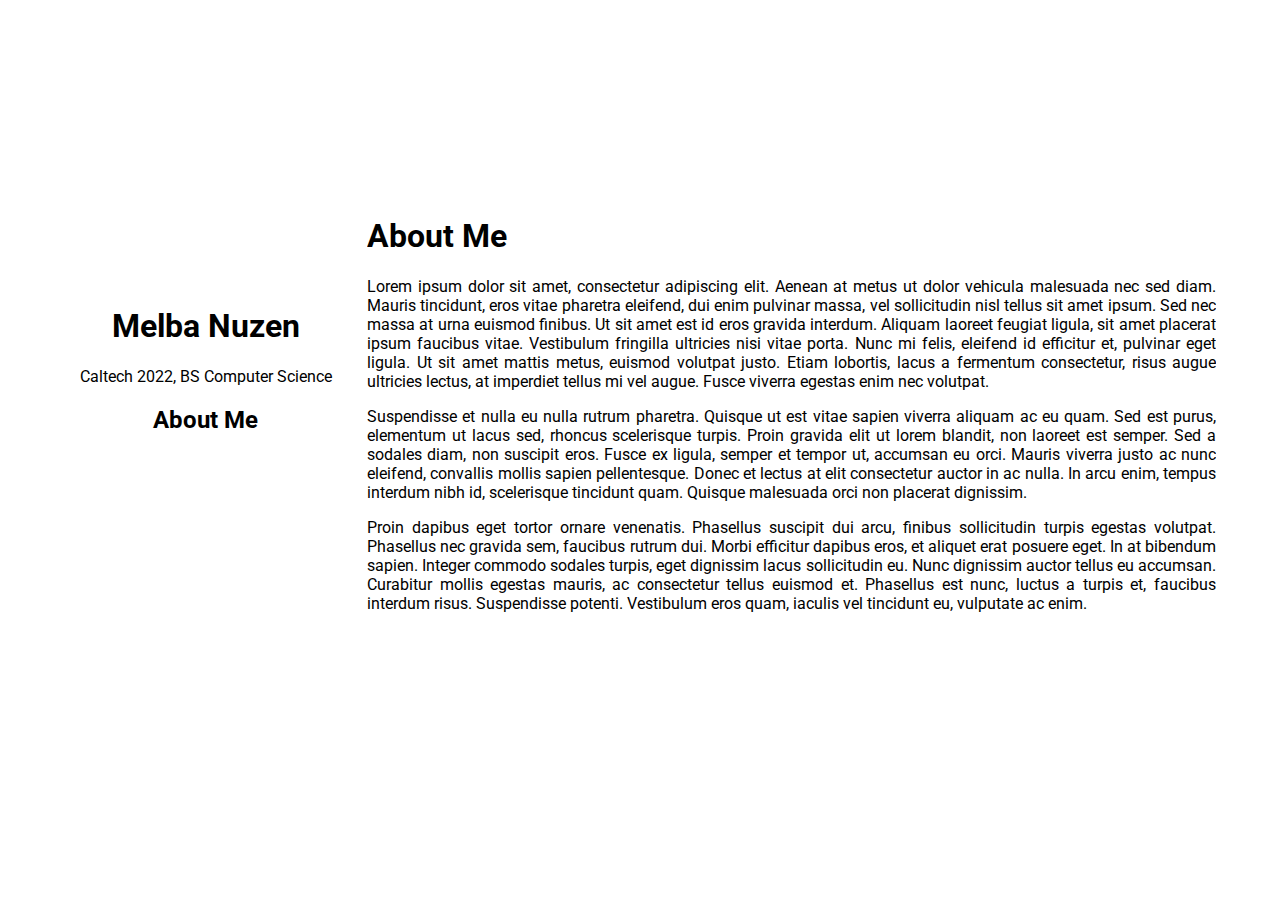
<file: about.html>
<!DOCTYPE html>
<html>
  <head>
    <meta charset="UTF-8">
    <meta name="viewport" content="width=device-width, initial-scale=1.0">
    <style> .vl {border-left: 3px solid black;} </style>
    <link rel="stylesheet" href="https://use.fontawesome.com/releases/v5.4.1/css/all.css" integrity="sha384-5sAR7xN1Nv6T6+dT2mhtzEpVJvfS3NScPQTrOxhwjIuvcA67KV2R5Jz6kr4abQsz" crossorigin="anonymous">
    <title>About Me</title>
    <link rel="stylesheet" href="style.css">
  </head>
  <body>
    <div class="container">

      <div class="cell cell-1">
        <a href="index.html"><i class="fas fa-code fa-5x white"></i></a>
        <h1>Melba Nuzen</h1>
        <p>Caltech 2022, BS Computer Science</p>

        <h2><a href="about.html">About Me</a></h2>
        <!--<p>Contact me:</p>-->
        <a href="https://linkedin.com/in/mnuzen"><i class="fab fa-linkedin"></i></a> <a href="https://github.com/mnuzen"><i class="fab fa-github"></i></a> <a href="https://medium.com/@mnuzen"><i class="fab fa-medium"></i></a>
      </div>

        <div class="cell cell-2">
          <h1>About Me</h1>
          <p>Lorem ipsum dolor sit amet, consectetur adipiscing elit. Aenean at metus ut dolor vehicula malesuada nec sed diam. Mauris tincidunt, eros vitae pharetra eleifend, dui enim pulvinar massa, vel sollicitudin nisl tellus sit amet ipsum. Sed nec massa at urna euismod finibus. Ut sit amet est id eros gravida interdum. Aliquam laoreet feugiat ligula, sit amet placerat ipsum faucibus vitae. Vestibulum fringilla ultricies nisi vitae porta. Nunc mi felis, eleifend id efficitur et, pulvinar eget ligula. Ut sit amet mattis metus, euismod volutpat justo. Etiam lobortis, lacus a fermentum consectetur, risus augue ultricies lectus, at imperdiet tellus mi vel augue. Fusce viverra egestas enim nec volutpat.</p>
          <p>Suspendisse et nulla eu nulla rutrum pharetra. Quisque ut est vitae sapien viverra aliquam ac eu quam. Sed est purus, elementum ut lacus sed, rhoncus scelerisque turpis. Proin gravida elit ut lorem blandit, non laoreet est semper. Sed a sodales diam, non suscipit eros. Fusce ex ligula, semper et tempor ut, accumsan eu orci. Mauris viverra justo ac nunc eleifend, convallis mollis sapien pellentesque. Donec et lectus at elit consectetur auctor in ac nulla. In arcu enim, tempus interdum nibh id, scelerisque tincidunt quam. Quisque malesuada orci non placerat dignissim.</p>
          <p>Proin dapibus eget tortor ornare venenatis. Phasellus suscipit dui arcu, finibus sollicitudin turpis egestas volutpat. Phasellus nec gravida sem, faucibus rutrum dui. Morbi efficitur dapibus eros, et aliquet erat posuere eget. In at bibendum sapien. Integer commodo sodales turpis, eget dignissim lacus sollicitudin eu. Nunc dignissim auctor tellus eu accumsan. Curabitur mollis egestas mauris, ac consectetur tellus euismod et. Phasellus est nunc, luctus a turpis et, faucibus interdum risus. Suspendisse potenti. Vestibulum eros quam, iaculis vel tincidunt eu, vulputate ac enim.</p>
          <center><iframe src="https://open.spotify.com/embed/album/3mH6qwIy9crq0I9YQbOuDf?si=DR855YMKT4GaXGk8LteJug" width="700" height="300" frameborder="0" allowtransparency="true" allow="encrypted-media"></iframe></center>
          <p>Nulla at orci lobortis, tincidunt magna eu, tincidunt ante. Sed sit amet dapibus mauris. Maecenas eu leo pharetra, sollicitudin urna nec, convallis orci. Suspendisse eget ligula ut lorem dapibus scelerisque at quis ligula. Proin cursus purus nibh, malesuada luctus augue sodales quis. Sed posuere viverra tincidunt. Pellentesque sagittis tempor tristique. Vivamus porttitor accumsan metus, id egestas sem ornare et. Donec ut dolor est. Suspendisse eget odio tristique, iaculis lacus sed, gravida risus. Fusce nunc sem, dictum non lorem sit amet, iaculis sodales dolor. Phasellus id nisi feugiat metus tristique hendrerit at a ipsum. Orci varius natoque penatibus et magnis dis parturient montes, nascetur ridiculus mus. Sed ultricies vehicula aliquam. Vivamus iaculis justo at purus mattis lobortis.</p>
          <p>Nam vehicula bibendum congue. Sed eleifend eu diam eu finibus. Cras lacinia sapien orci, et porta nisi aliquam sed. Cras euismod fermentum semper. Sed rhoncus dignissim nibh, nec ultrices massa eleifend id. Maecenas venenatis sem tincidunt lorem egestas, eu congue eros fringilla. Integer quis eros eget erat vulputate auctor id vitae ipsum. Nullam quis lacinia nulla. Curabitur sagittis lectus eget porta euismod. Maecenas sed tellus hendrerit, malesuada elit quis, sodales quam. Praesent vel diam ante. Sed fringilla ut ante non pellentesque. Aliquam cursus pretium urna, auctor varius tortor tristique eget. Vivamus mollis, leo sit amet blandit porttitor, eros purus bibendum purus, quis egestas arcu nisi nec sapien. Aenean eget diam ligula.</p>
          <p>Morbi maximus leo vel lacus dapibus mattis. In ut mauris velit. Vivamus ultrices varius ipsum vel fringilla. Quisque sit amet sodales purus, eu tincidunt justo. Suspendisse tristique metus nec nisl pellentesque porta. Sed mollis sagittis dui eget maximus. Donec et lorem ac arcu suscipit sagittis ut ac ipsum. Sed eget justo neque. Quisque porta, mi vel efficitur tristique, eros lorem tempus leo, at consectetur enim tortor placerat eros. Phasellus ipsum odio, vehicula in blandit vitae, vehicula eget lacus. In nec hendrerit leo.</p>
          <p>Sed sed tristique nisl, interdum dignissim ante. Cras venenatis non ante ut accumsan. Sed scelerisque arcu varius iaculis dictum. Nullam aliquet ullamcorper quam ac laoreet. Mauris interdum enim eget elit pellentesque semper. Donec dapibus arcu ut venenatis porta. Vivamus scelerisque mi non turpis tempor mattis. Fusce placerat sem sed tempor commodo. Suspendisse sit amet maximus enim, at ultricies ipsum. Lorem ipsum dolor sit amet, consectetur adipiscing elit. Cras sollicitudin nunc lectus, a laoreet purus venenatis at. Nam in pretium lorem. Vivamus ornare tincidunt arcu, non tempus turpis mattis et. Aenean semper elit ac laoreet tempus. Nullam vel porttitor purus, vel maximus mi.</p>
          <p>Fusce felis ipsum, scelerisque sit amet aliquam non, malesuada id ligula. Quisque semper nisi odio, sit amet feugiat massa fermentum ut. Quisque sed porttitor orci, sit amet efficitur turpis. Nullam commodo sodales diam, congue efficitur neque molestie non. Ut euismod elit non maximus pretium. In arcu erat, auctor eu diam vel, condimentum sodales augue. Proin velit justo, eleifend in malesuada in, accumsan ut augue.</p>
          <p>Morbi maximus leo vel lacus dapibus mattis. In ut mauris velit. Vivamus ultrices varius ipsum vel fringilla. Quisque sit amet sodales purus, eu tincidunt justo. Suspendisse tristique metus nec nisl pellentesque porta. Sed mollis sagittis dui eget maximus. Donec et lorem ac arcu suscipit sagittis ut ac ipsum. Sed eget justo neque. Quisque porta, mi vel efficitur tristique, eros lorem tempus leo, at consectetur enim tortor placerat eros. Phasellus ipsum odio, vehicula in blandit vitae, vehicula eget lacus. In nec hendrerit leo.</p>
          <p>Sed sed tristique nisl, interdum dignissim ante. Cras venenatis non ante ut accumsan. Sed scelerisque arcu varius iaculis dictum. Nullam aliquet ullamcorper quam ac laoreet. Mauris interdum enim eget elit pellentesque semper. Donec dapibus arcu ut venenatis porta. Vivamus scelerisque mi non turpis tempor mattis. Fusce placerat sem sed tempor commodo. Suspendisse sit amet maximus enim, at ultricies ipsum. Lorem ipsum dolor sit amet, consectetur adipiscing elit. Cras sollicitudin nunc lectus, a laoreet purus venenatis at. Nam in pretium lorem. Vivamus ornare tincidunt arcu, non tempus turpis mattis et. Aenean semper elit ac laoreet tempus. Nullam vel porttitor purus, vel maximus mi.</p>
        </div>

      </div>
  </body>
</html>
</file>
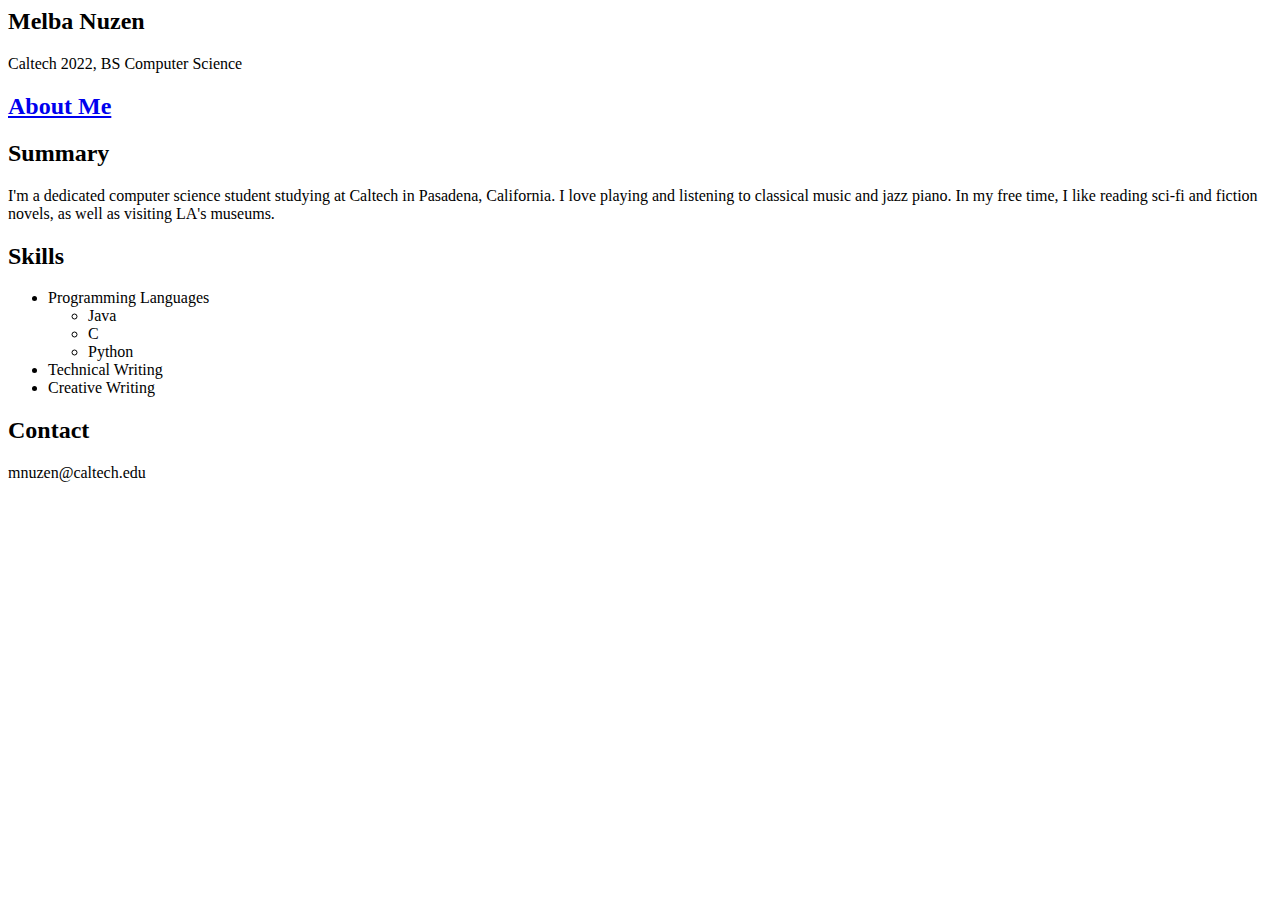
<file: hwc.html>
<html lang="en">
<head>
    <meta charset="UTF-8">
    <meta name="viewport" content="width=device-width, initial-scale=1.0">
    <meta http-equiv="X-UA-Compatible" content="ie=edge">
    <link rel="stylesheet" href="https://use.fontawesome.com/releases/v5.4.1/css/all.css" integrity="sha384-5sAR7xN1Nv6T6+dT2mhtzEpVJvfS3NScPQTrOxhwjIuvcA67KV2R5Jz6kr4abQsz" crossorigin="anonymous">
    <link rel="stylesheet" href="style.css">
    <title>Melba Nuzen</title>
</head>
<body>
    <div class="grid-2">
        <div class="section-1">
            <a href="https://mnuzen.github.io"><i class="fas fa-cubes fa-5x white"></i></a>
            <h2>Melba Nuzen</h2>
            <p>Caltech 2022, BS Computer Science</p>

            <h2><a href="/about.html">About Me</a></h2>

            <a href="https://www.linkedin.com/in/mnuzen/"><i class="fab fa-linkedin"></i></a>
            <a href="https://github.com/mnuzen/"><i class="fab fa-github"></i></a>
            <a href="https://medium.com/@mnuzen/"><i class="fab fa-medium"></i></a>

        </div>

        <div class="section-2">
            <h2>Summary</h2>
            <p>I'm a dedicated computer science student studying at Caltech in Pasadena, California. I love playing
            and listening to classical music and jazz piano. In my free time, I like reading sci-fi
          and fiction novels, as well as visiting LA's museums.</p>

            <h2>Skills</h2>
            <ul>
              <li>Programming Languages
                <ul>
                  <li>Java</li>
                  <li>C</li>
                  <li>Python</li>
                </ul>
              </li>
              <li>Technical Writing</li>
              <li>Creative Writing</li>
            </ul>

            <h2>Contact</h2>
            <p>mnuzen@caltech.edu</p>
        </div>
    </div>
</body>
</html>
</file>
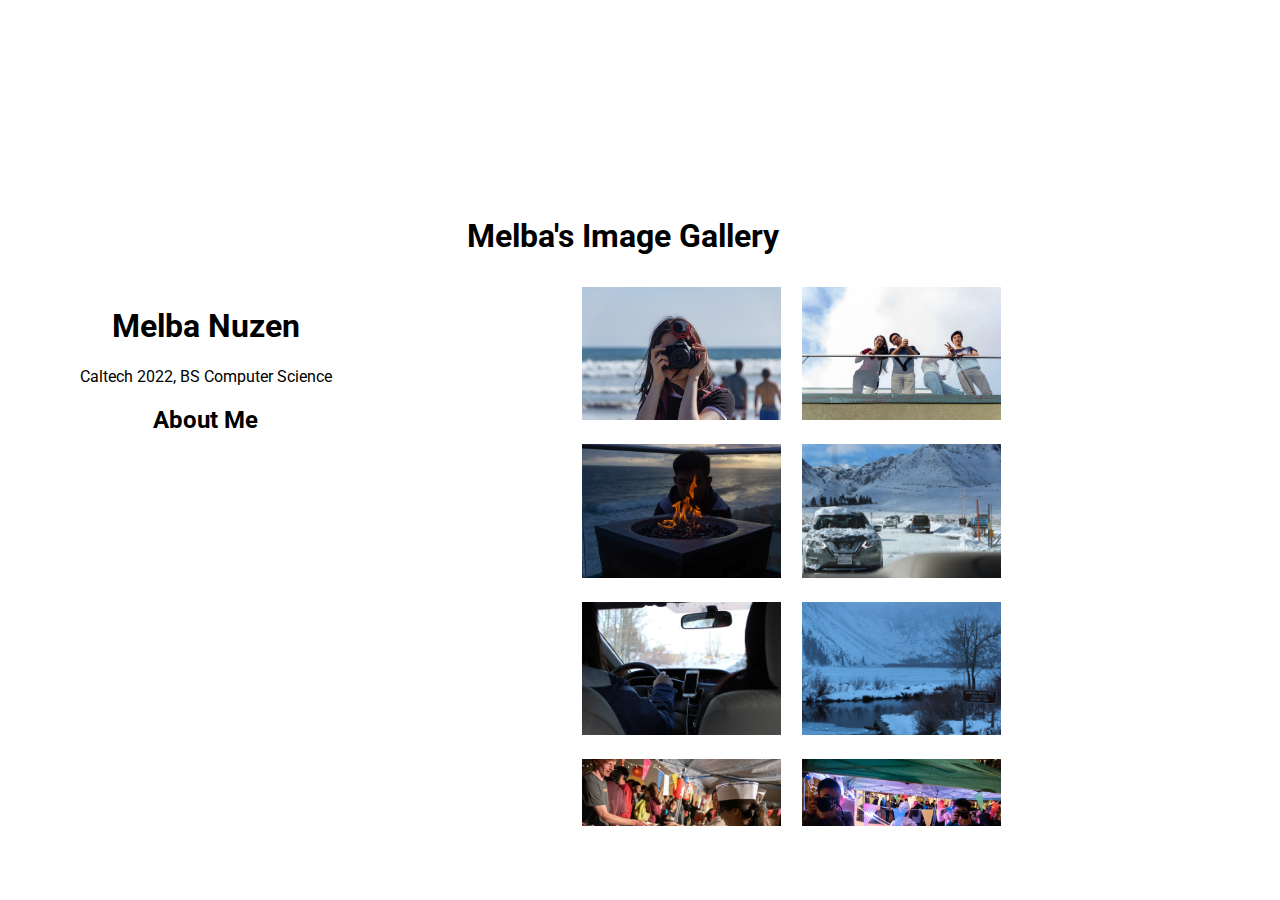
<file: photos.html>
<!DOCTYPE html>
<html>
    <head>
        <meta charset="UTF-8">
        <meta name="viewport" content="width=device-width, initial-scale=1.0">
        <style> .vl {border-left: 3px solid black;} </style>
        <link rel="stylesheet" href="https://use.fontawesome.com/releases/v5.4.1/css/all.css" integrity="sha384-5sAR7xN1Nv6T6+dT2mhtzEpVJvfS3NScPQTrOxhwjIuvcA67KV2R5Jz6kr4abQsz" crossorigin="anonymous">
        <title>Photo Album</title>
        <link rel="stylesheet" href="style.css">
      </head>
  <body>
    <div class="container">
      <div class="cell cell-1">
        <a href="index.html"><i class="fas fa-code fa-5x white"></i></a>
        <h1>Melba Nuzen</h1>
        <p>Caltech 2022, BS Computer Science</p>

        <h2><a href="about.html">About Me</a></h2>
        <!--<p>Contact me:</p>-->
        <a href="https://linkedin.com/in/mnuzen"><i class="fab fa-linkedin"></i></a> <a href="https://github.com/mnuzen"><i class="fab fa-github"></i></a> <a href="https://medium.com/@mnuzen"><i class="fab fa-medium"></i></a>
      </div>

        <div class="cell cell-2">
            <body>
                <div id="content">
                  <h1>Melba's Image Gallery</h1>
                  <div class="image-thumbnails">
                    <a href="images/beach-1.jpg"><img src="images/beach-1.jpg"/></a>
                    <a href="images/beach-2.jpg"><img src="images/beach-2.jpg"/></a>
                    <a href="images/beach-3.jpg"><img src="images/beach-3.jpg"/></a>
                    <a href="images/ski-1.jpg"><img src="images/ski-1.jpg"/></a>
                    <a href="images/ski-2.jpg"><img src="images/ski-2.jpg"/></a>
                    <a href="images/ski-3.jpg"><img src="images/ski-3.jpg"/></a>
                    <a href="images/ravery-1.jpg"><img src="images/ravery-1.jpg"/></a>
                    <a href="images/ravery-2.jpg"><img src="images/ravery-2.jpg"/></a>
                    <a href="images/ravery-3.jpg"><img src="images/ravery-3.jpg"/></a>
                </div>
              </body>
        </div>

      </div>
  </body>
</html>
</file>
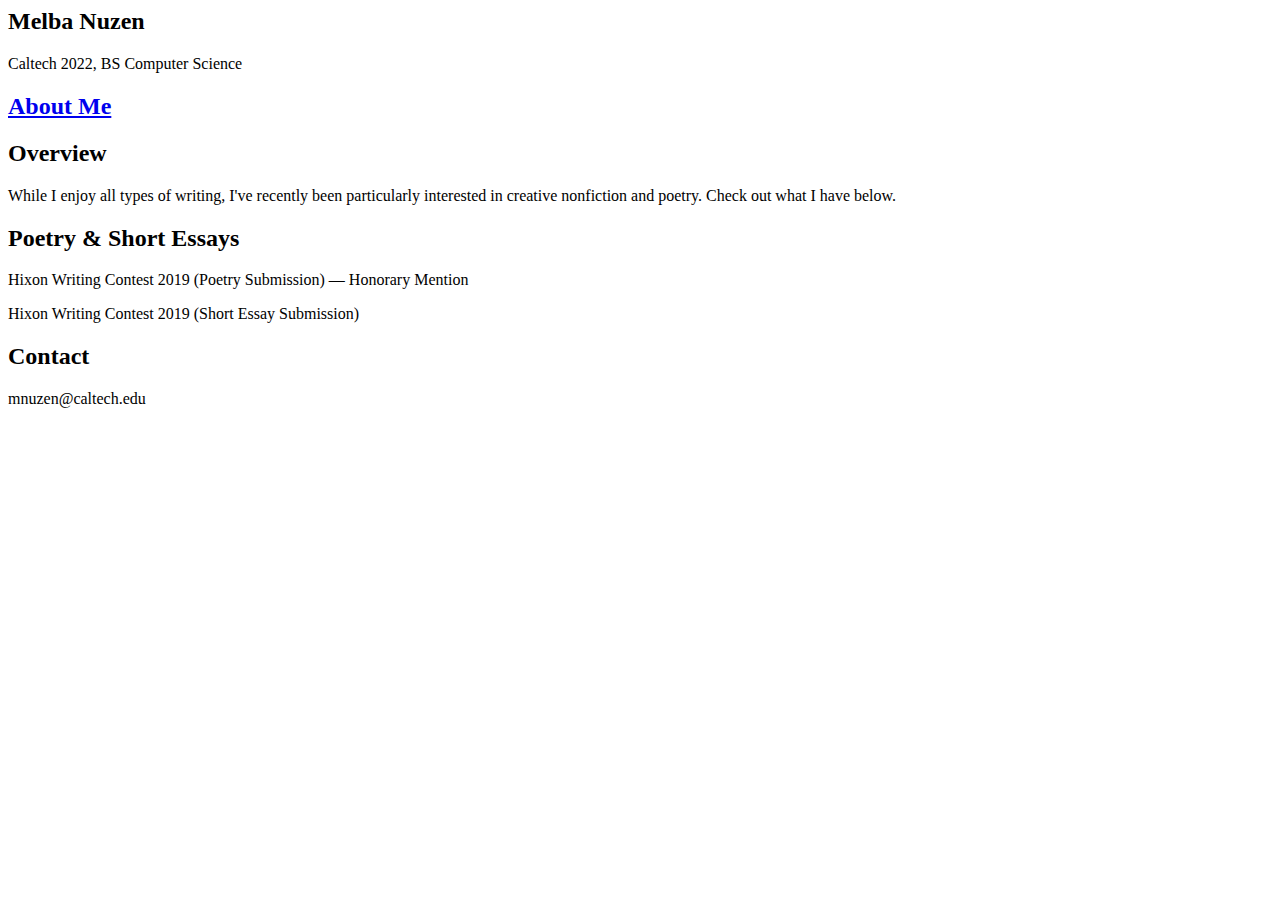
<file: writing.html>
<html lang="en">
<head>
    <meta charset="UTF-8">
    <meta name="viewport" content="width=device-width, initial-scale=1.0">
    <meta http-equiv="X-UA-Compatible" content="ie=edge">
    <link rel="stylesheet" href="https://use.fontawesome.com/releases/v5.4.1/css/all.css" integrity="sha384-5sAR7xN1Nv6T6+dT2mhtzEpVJvfS3NScPQTrOxhwjIuvcA67KV2R5Jz6kr4abQsz" crossorigin="anonymous">
    <link rel="stylesheet" href="style.css">
    <title>Melba Nuzen</title>
</head>
<body>
    <div class="grid-2">
        <div class="section-1">
            <a href="https://mnuzen.github.io"><i class="fas fa-cubes fa-5x white"></i></a>
            <h2>Melba Nuzen</h2>
            <p>Caltech 2022, BS Computer Science</p>

            <h2><a href="/about.html">About Me</a></h2>

            <a href="https://www.linkedin.com/in/mnuzen/"><i class="fab fa-linkedin"></i></a>
            <a href="https://github.com/mnuzen/"><i class="fab fa-github"></i></a>
            <a href="https://medium.com/@mnuzen/"><i class="fab fa-medium"></i></a>

        </div>

        <div class="section-2">
            <h2>Overview</h2>
            <p>While I enjoy all types of writing, I've recently been particularly interested in
              creative nonfiction and poetry. Check out what I have below.</p>

            <h2>Poetry & Short Essays</h2>
              <p><a ref="/hwc.html">Hixon Writing Contest 2019 (Poetry Submission) — Honorary Mention</a></<p>
              <p><a ref="/hwc2.html">Hixon Writing Contest 2019 (Short Essay Submission)</a></p>

            <h2>Contact</h2>
            <p>mnuzen@caltech.edu</p>
        </div>
    </div>
</body>
</html>
</file>
<file: style.css>
@import url('https://fonts.googleapis.com/css?family=Roboto');
@import url(http://weloveiconfonts.com/api/?family=fontawesome);

*[class*="fontawesome-"]:before {
  font-family: 'FontAwesome', sans-serif;
}

.container {
  display: grid;
  /*fr's represent flexible units*/
  height: 90vh;
  width: 90vw;
  margin: 1rem auto;
  grid-template-columns: 1fr 3fr;
  grid-column-gap: 20px;
}

.cell {
  font-family: 'Roboto', sans-serif;
}

.cell-1{
  padding-top: 30vh;
  /*padding-left: 5vw;*/
  background: white;
  position: sticky;
  text-align: center;
}

.cell-1 a{
  color: black;
  text-decoration: none;
}

.cell-1 a:hover{
  color: #696969;
  cursor: pointer;
  transition: 0.3s;
}

.white:hover{
  position: relative;
  padding-left: 10px;
}

.cell-2{
  padding-top: 20vh;
  background: white;
  overflow-y: scroll;
  text-align: justify;
}

.cell-2 table{
	border-collapse: collapse;
	border-spacing: 0;
  /*margin: -255px 0 0 -245px;*/
}

.cell-2 h3{
  text-align: center;
}

.cell-2 img{
  margin: 10px;
  max-height: 300px;
  max-width: 300px;
  /*display: block;*/
}

#content {
  margin-left: auto;
  margin-right: auto;
  width: 650px;
}

.image-thumbnails {
  display: flex;
  flex-wrap: wrap;
  justify-content: center;
}

.image-thumbnails img {
  margin: 10px;
  max-height: 200px;
  max-width: 200px;
}

.image-thumbnails img:hover {
  border: thick solid black;
}
</file>
